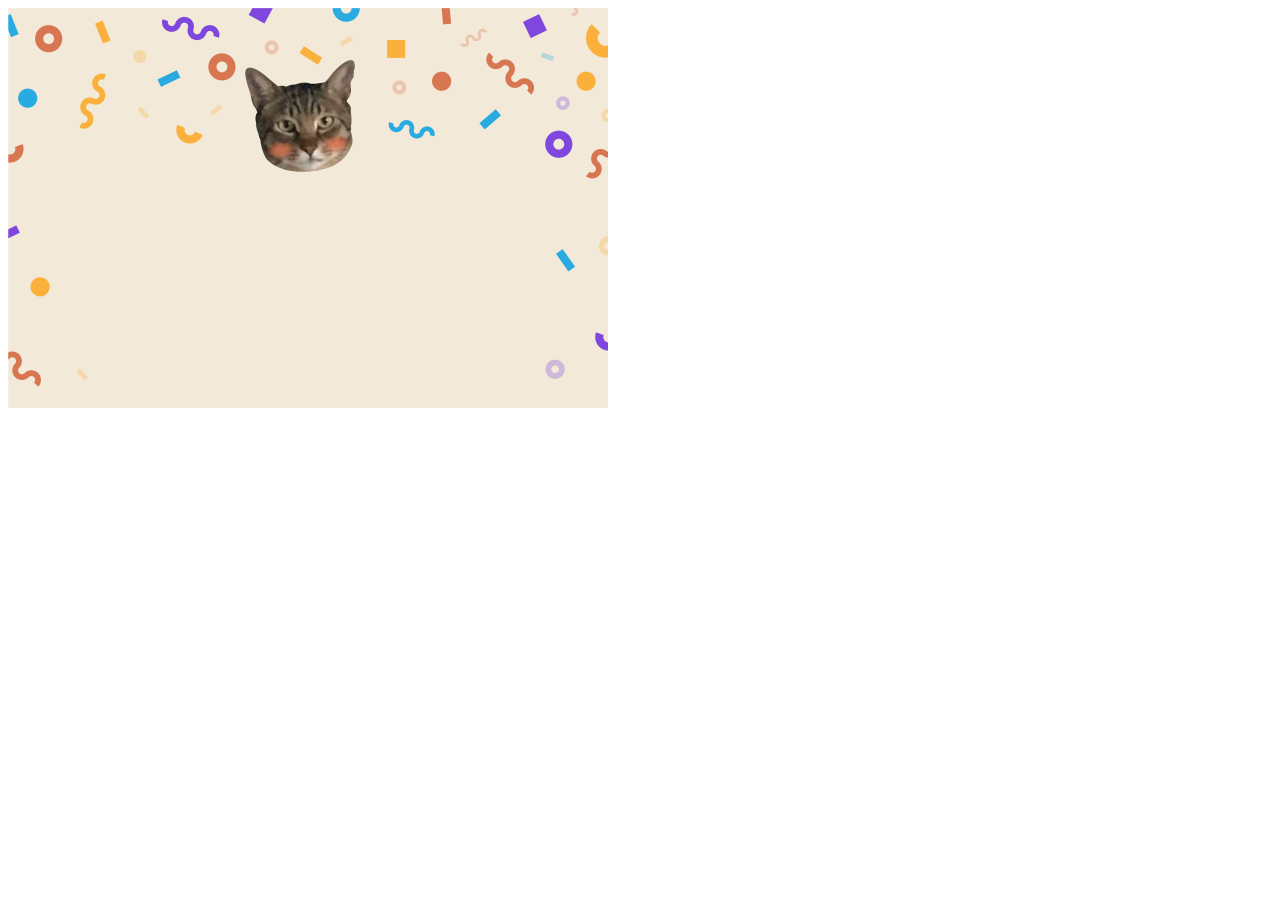
<file: image/l.html>
<!DOCTYPE html>
<html lang="ko">
<head>
    <meta charset="UTF-8">
    <title>modal</title>
    <style>
       * {
           width: 600px;
           height: 400px;
        }
        .modalface {
            position: absolute;
            width: 110px;
            height: 112px;
            top: 60px;
            left: 245px;
        }
    </style>
</head>
<body><img src="무제-1 1.png" height="400" width="600"/>
<img class="modalface" src="modalcat.png"/></body>
</html>
</file>
